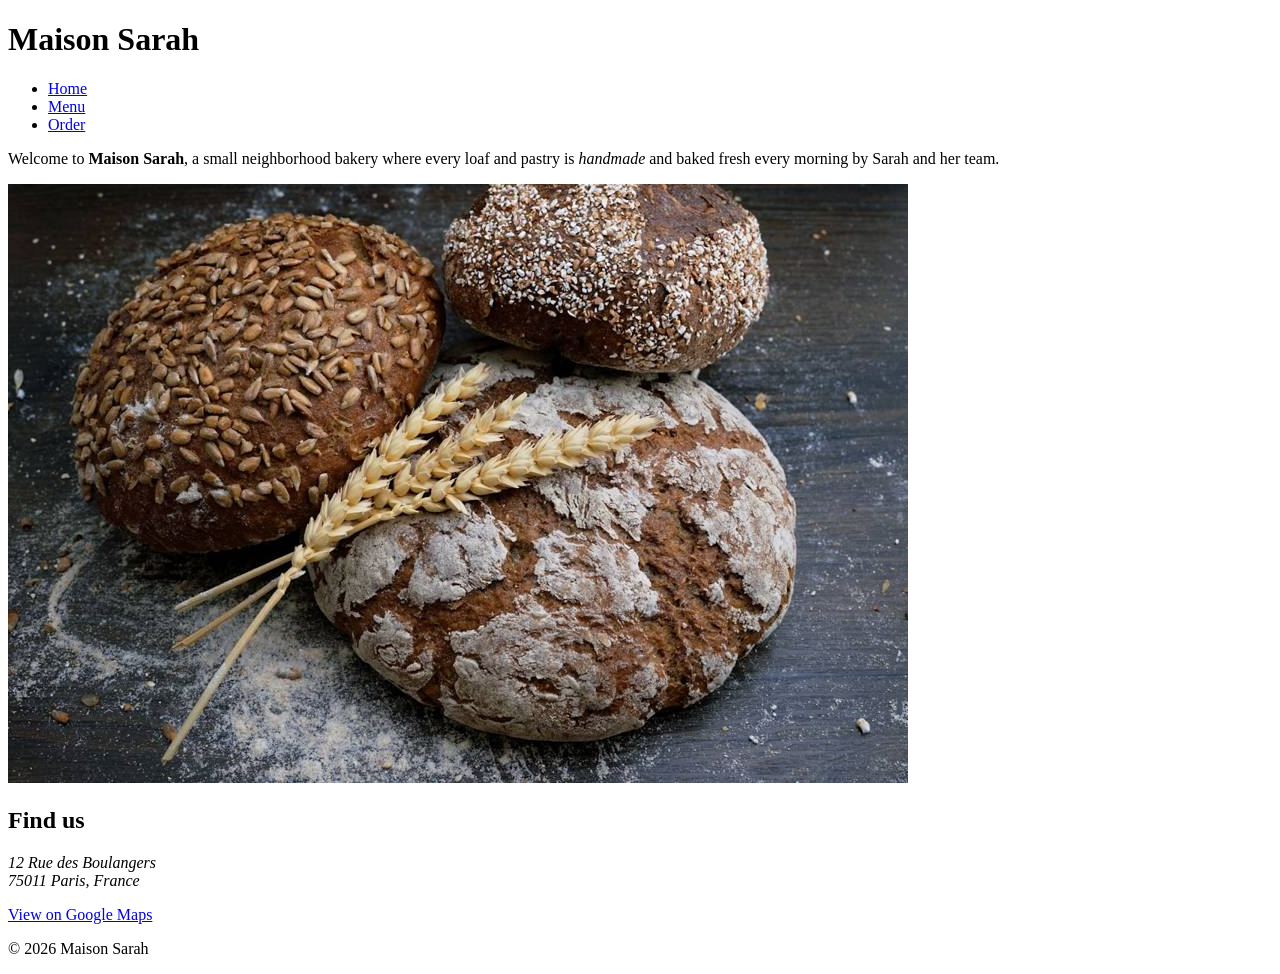
<file: index.html>
<!DOCTYPE html>
<html lang="en">
  <head>
    <meta charset="UTF-8">
    <meta name="viewport" content="width=device-width, initial-scale=1.0">
    <title>Maison Sarah</title>
  </head>
  <body>
    <header>
      <h1>Maison Sarah</h1>
      <nav>
        <ul>
          <li><a href="index.html">Home</a></li>
          <li><a href="menu.html">Menu</a></li>
          <li><a href="order.html">Order</a></li>
        </ul>
      </nav>
    </header>

    <main>
      <p>Welcome to <strong>Maison Sarah</strong>, a small neighborhood bakery where every loaf and pastry is <em>handmade</em> and baked fresh every morning by Sarah and her team.</p>

      <img src="images/bakery-bread.jpg" alt="A row of freshly baked golden loaves of bread cooling on a wooden rack.">

      <section>
        <h2>Find us</h2>
        <address>
          12 Rue des Boulangers<br>
          75011 Paris, France
        </address>
        <p><a href="https://maps.google.com/?q=12+Rue+des+Boulangers+75011+Paris" target="_blank" rel="noopener noreferrer">View on Google Maps</a></p>
      </section>
    </main>

    <footer>
      <p>&copy; 2026 Maison Sarah</p>
    </footer>
  </body>
</html>
</file>
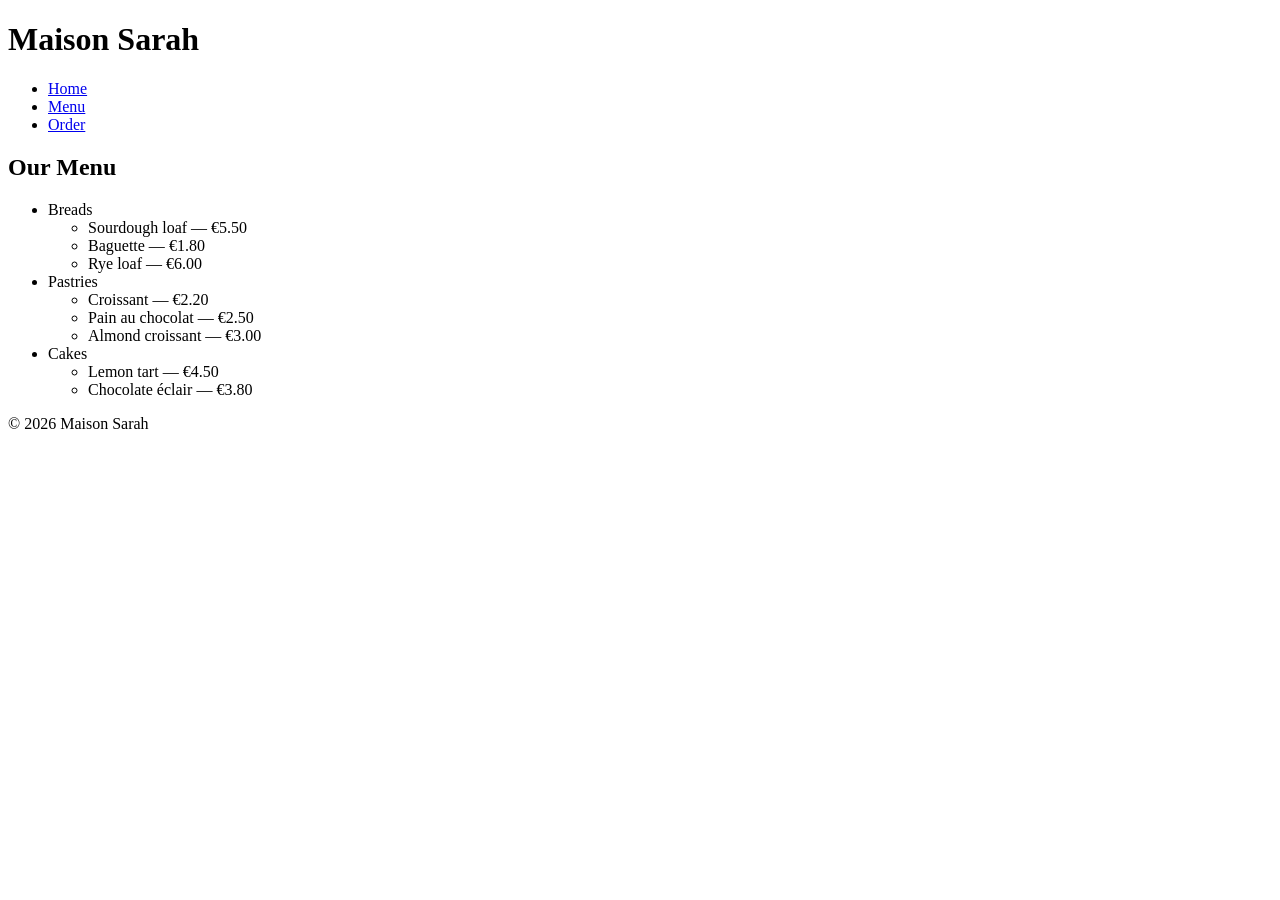
<file: menu.html>
<!DOCTYPE html>
<html lang="en">
  <head>
    <meta charset="UTF-8">
    <meta name="viewport" content="width=device-width, initial-scale=1.0">
    <title>Menu — Maison Sarah</title>
  </head>
  <body>
    <header>
      <h1>Maison Sarah</h1>
      <nav>
        <ul>
          <li><a href="index.html">Home</a></li>
          <li><a href="menu.html">Menu</a></li>
          <li><a href="order.html">Order</a></li>
        </ul>
      </nav>
    </header>

    <main>
      <h2>Our Menu</h2>

      <ul>
        <li>
          Breads
          <ul>
            <li>Sourdough loaf — <span>€5.50</span></li>
            <li>Baguette — <span>€1.80</span></li>
            <li>Rye loaf — <span>€6.00</span></li>
          </ul>
        </li>
        <li>
          Pastries
          <ul>
            <li>Croissant — <span>€2.20</span></li>
            <li>Pain au chocolat — <span>€2.50</span></li>
            <li>Almond croissant — <span>€3.00</span></li>
          </ul>
        </li>
        <li>
          Cakes
          <ul>
            <li>Lemon tart — <span>€4.50</span></li>
            <li>Chocolate éclair — <span>€3.80</span></li>
          </ul>
        </li>
      </ul>
    </main>

    <footer>
      <p>&copy; 2026 Maison Sarah</p>
    </footer>
  </body>
</html>
</file>
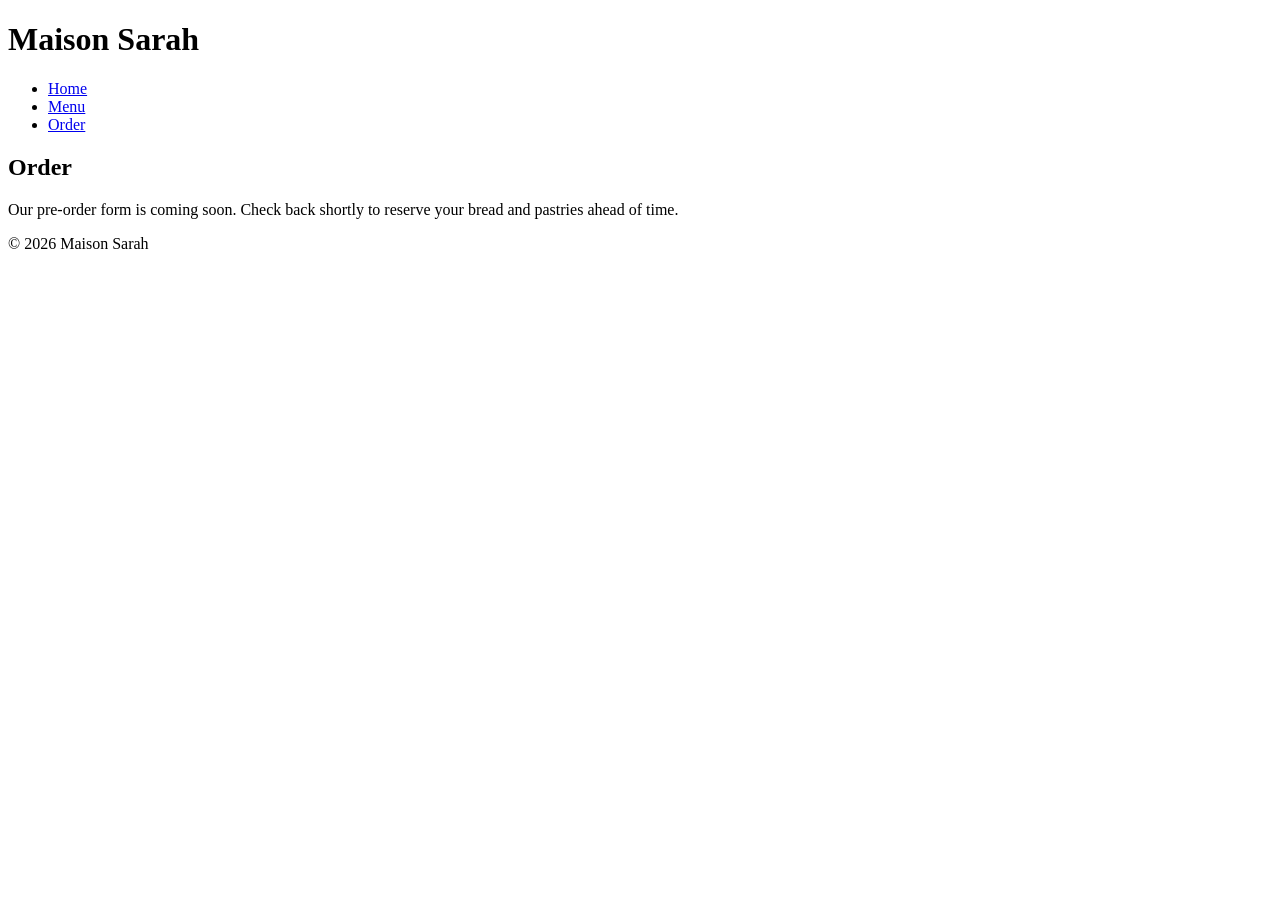
<file: order.html>
<!DOCTYPE html>
<html lang="en">
  <head>
    <meta charset="UTF-8">
    <meta name="viewport" content="width=device-width, initial-scale=1.0">
    <title>Order — Maison Sarah</title>
  </head>
  <body>
    <header>
      <h1>Maison Sarah</h1>
      <nav>
        <ul>
          <li><a href="index.html">Home</a></li>
          <li><a href="menu.html">Menu</a></li>
          <li><a href="order.html">Order</a></li>
        </ul>
      </nav>
    </header>

    <main>
      <h2>Order</h2>
      <p>Our pre-order form is coming soon. Check back shortly to reserve your bread and pastries ahead of time.</p>
    </main>

    <footer>
      <p>&copy; 2026 Maison Sarah</p>
    </footer>
  </body>
</html>
</file>
